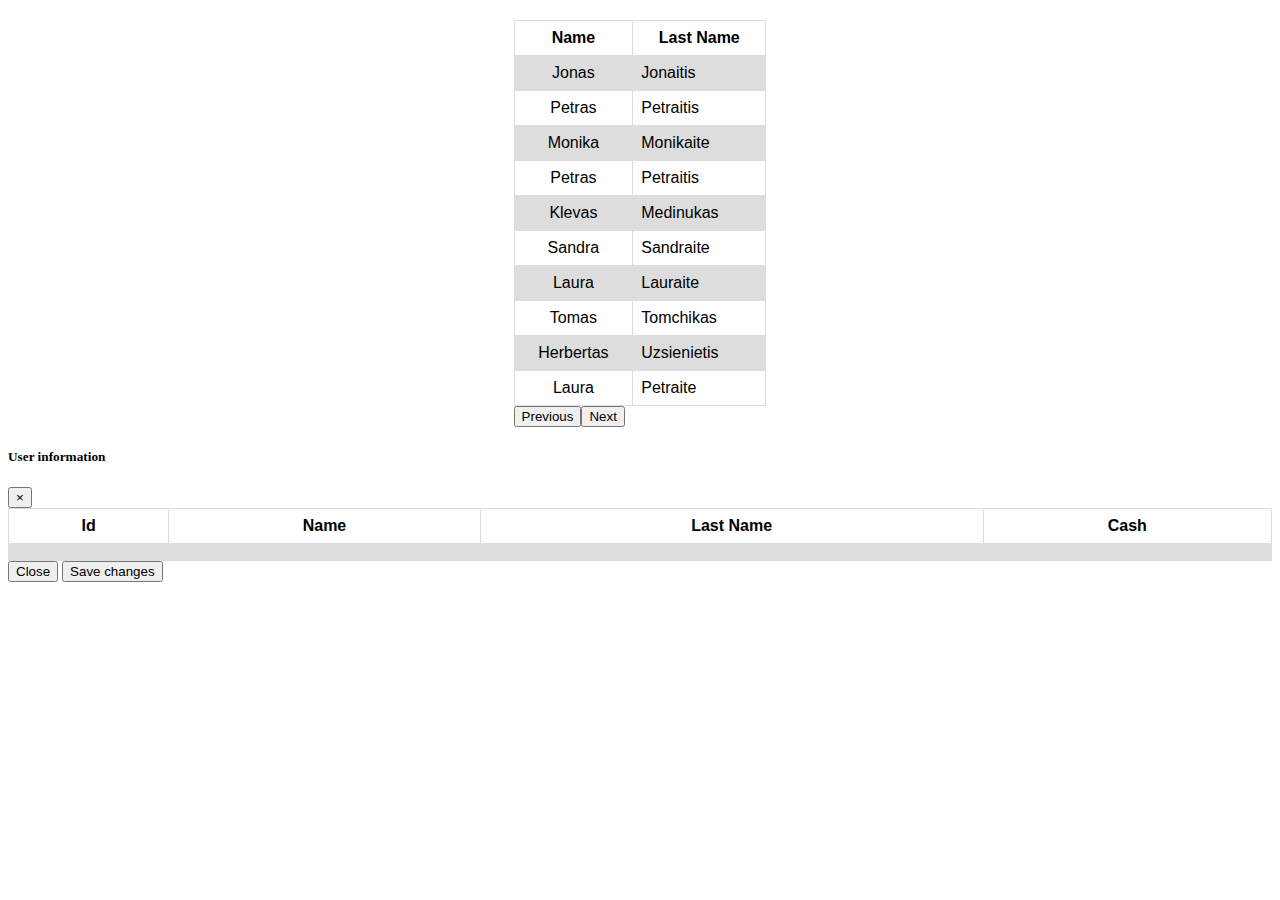
<file: index.html>
<!DOCTYPE html>
<html lang="en">

<head>
    <meta charset="UTF-8">
    <meta name="viewport" content="width=device-width, initial-scale=1.0">
    <meta http-equiv="X-UA-Compatible" content="ie=edge">
    <title>Document</title>
    <link rel="stylesheet" href="https://stackpath.bootstrapcdn.com/bootstrap/4.1.1/css/bootstrap.min.css" integrity="sha384-WskhaSGFgHYWDcbwN70/dfYBj47jz9qbsMId/iRN3ewGhXQFZCSftd1LZCfmhktB" crossorigin="anonymous">
    <link rel="stylesheet" href="./assets/styles.css">
</head>
<body onload="makeItHappen()">
    
    <!-- Modal -->
    <div class="modal fade" id="exampleModal" tabindex="-1" role="dialog" aria-labelledby="exampleModalLabel" aria-hidden="true">
        <div class="modal-dialog" role="document">
          <div class="modal-content">
            <div class="modal-header">
              <h5 class="modal-title" id="exampleModalLabel">User information</h5>
              <button type="button" class="close" data-dismiss="modal" aria-label="Close">
                <span aria-hidden="true">&times;</span>
              </button>
            </div>
            <div class="modal-body">
            <table>
                <tr>
                    <th>Id</th>
                    <th>Name</th>
                    <th>Last Name</th>
                    <th>Cash</th>
                </tr>
                <tr>
                    <td id="userID"></td>
                    <td id="userName"></td>
                    <td id="userLastName"></td>
                    <td id="userCash"></td>
                </tr>
            </table>
            </div>
            <div class="modal-footer">
              <button type="button" class="btn btn-secondary" data-dismiss="modal" onclick="CloseModal()">Close</button>
              <button type="button" class="btn btn-primary">Save changes</button>
            </div>
          </div>
        </div>
    </div>
    <script src="https://code.jquery.com/jquery-3.3.1.slim.min.js" integrity="sha384-q8i/X+965DzO0rT7abK41JStQIAqVgRVzpbzo5smXKp4YfRvH+8abtTE1Pi6jizo" crossorigin="anonymous"></script>
    <script src="https://cdnjs.cloudflare.com/ajax/libs/popper.js/1.14.3/umd/popper.min.js" integrity="sha384-ZMP7rVo3mIykV+2+9J3UJ46jBk0WLaUAdn689aCwoqbBJiSnjAK/l8WvCWPIPm49" crossorigin="anonymous"></script>
    <script src="https://stackpath.bootstrapcdn.com/bootstrap/4.1.1/js/bootstrap.min.js" integrity="sha384-smHYKdLADwkXOn1EmN1qk/HfnUcbVRZyYmZ4qpPea6sjB/pTJ0euyQp0Mk8ck+5T" crossorigin="anonymous"></script>
    <!-- <script src="./assets/htmltemplate.json"></script> -->
    <script src="./assets/javascript.js"></script>
</body>

</html>
</file>
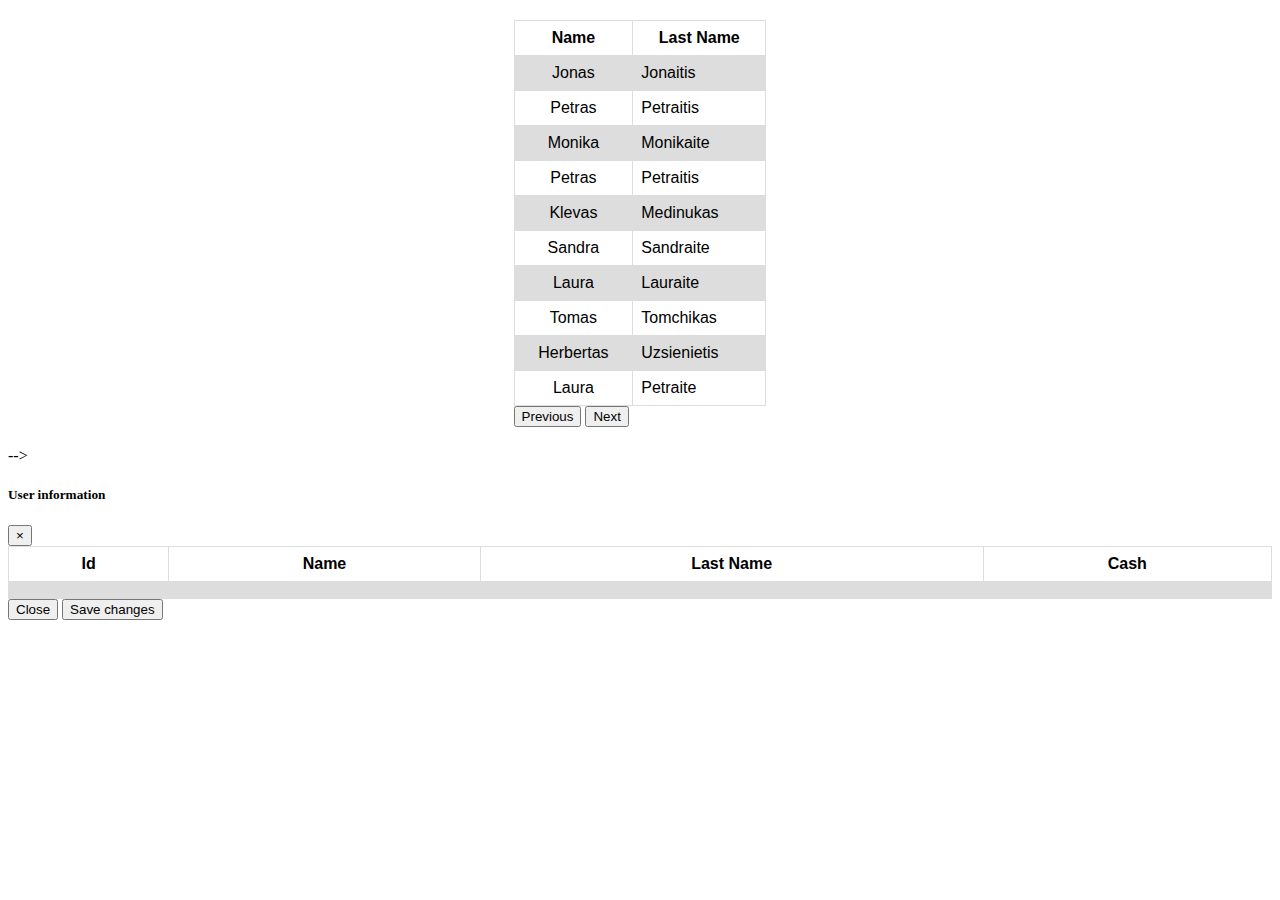
<file: oldpage.html>
<!DOCTYPE html>
<html lang="en">

<head>
    <meta charset="UTF-8">
    <meta name="viewport" content="width=device-width, initial-scale=1.0">
    <meta http-equiv="X-UA-Compatible" content="ie=edge">
    <title>Document</title>
    <link rel="stylesheet" href="https://stackpath.bootstrapcdn.com/bootstrap/4.1.1/css/bootstrap.min.css" integrity="sha384-WskhaSGFgHYWDcbwN70/dfYBj47jz9qbsMId/iRN3ewGhXQFZCSftd1LZCfmhktB" crossorigin="anonymous">
    <link rel="stylesheet" href="./assets/styles.css">
</head>
<body onload="Previous()">
    <div class="container">
        <table id="myTable">
            <tr>
                <th>Name</th>
                <th>Last Name</th>
            </tr>
            <tr onclick='ShowMoreDetails(this.getAttribute("data-id"))'>
                <td></td>
                <td></td>
            </tr>
            <tr onclick='ShowMoreDetails(this.getAttribute("data-id"))'>
                <td></td>
                <td></td>
            </tr>
            <tr onclick='ShowMoreDetails(this.getAttribute("data-id"))'>
                <td></td>
                <td></td>
            </tr>
            <tr onclick='ShowMoreDetails(this.getAttribute("data-id"))'>
                <td></td>
                <td></td>
            </tr>
            <tr onclick='ShowMoreDetails(this.getAttribute("data-id"))'>
                <td></td>
                <td></td>
            </tr>
            <tr onclick='ShowMoreDetails(this.getAttribute("data-id"))'>
                <td></td>
                <td></td>
            </tr>
            <tr onclick='ShowMoreDetails(this.getAttribute("data-id"))'>
                <td></td>
                <td></td>
            </tr>
            <tr onclick='ShowMoreDetails(this.getAttribute("data-id"))'>
                <td></td>
                <td></td>
            </tr>
            <tr onclick='ShowMoreDetails(this.getAttribute("data-id"))'>
                <td></td>
                <td></td>
            </tr>
            <tr onclick='ShowMoreDetails(this.getAttribute("data-id"))'>
                <td></td>
                <td></td>
            </tr>
        </table>
        <button class="btn btn-primary" onclick="Previous()">Previous</button>
        <button class="btn btn-primary" onclick="Next()">Next</button>
    </div> -->
    <!-- Modal -->
<div class="modal fade" id="exampleModal" tabindex="-1" role="dialog" aria-labelledby="exampleModalLabel" aria-hidden="true">
    <div class="modal-dialog" role="document">
      <div class="modal-content">
        <div class="modal-header">
          <h5 class="modal-title" id="exampleModalLabel">User information</h5>
          <button type="button" class="close" data-dismiss="modal" aria-label="Close">
            <span aria-hidden="true">&times;</span>
          </button>
        </div>
        <div class="modal-body">
        <table>
            <tr>
                <th>Id</th>
                <th>Name</th>
                <th>Last Name</th>
                <th>Cash</th>
            </tr>
            <tr>
                <td id="userID"></td>
                <td id="userName"></td>
                <td id="userLastName"></td>
                <td id="userCash"></td>
            </tr>
        </table>
        </div>
        <div class="modal-footer">
          <button type="button" class="btn btn-secondary" data-dismiss="modal" onclick="CloseModal()">Close</button>
          <button type="button" class="btn btn-primary">Save changes</button>
        </div>
      </div>
    </div>
  </div>
    <script src="https://code.jquery.com/jquery-3.3.1.slim.min.js" integrity="sha384-q8i/X+965DzO0rT7abK41JStQIAqVgRVzpbzo5smXKp4YfRvH+8abtTE1Pi6jizo" crossorigin="anonymous"></script>
    <script src="https://cdnjs.cloudflare.com/ajax/libs/popper.js/1.14.3/umd/popper.min.js" integrity="sha384-ZMP7rVo3mIykV+2+9J3UJ46jBk0WLaUAdn689aCwoqbBJiSnjAK/l8WvCWPIPm49" crossorigin="anonymous"></script>
    <script src="https://stackpath.bootstrapcdn.com/bootstrap/4.1.1/js/bootstrap.min.js" integrity="sha384-smHYKdLADwkXOn1EmN1qk/HfnUcbVRZyYmZ4qpPea6sjB/pTJ0euyQp0Mk8ck+5T" crossorigin="anonymous"></script>
    <script src="./assets/javascript.js"></script>
</body>

</html>
</file>
<file: assets/styles.css>
.container {
    width: 20%;
    margin: 20px auto;
}

table {
    font-family: arial, sans-serif;
    border-collapse: collapse;
    width: 100%;
}

td, th {
    border: 1px solid #dddddd;
    text-align: left;
    padding: 8px;
}

th {
    text-align: center;
}

td:first-of-type {
    text-align: center;
}

tr:nth-child(even) {
    background-color: #dddddd;
}
</file>
